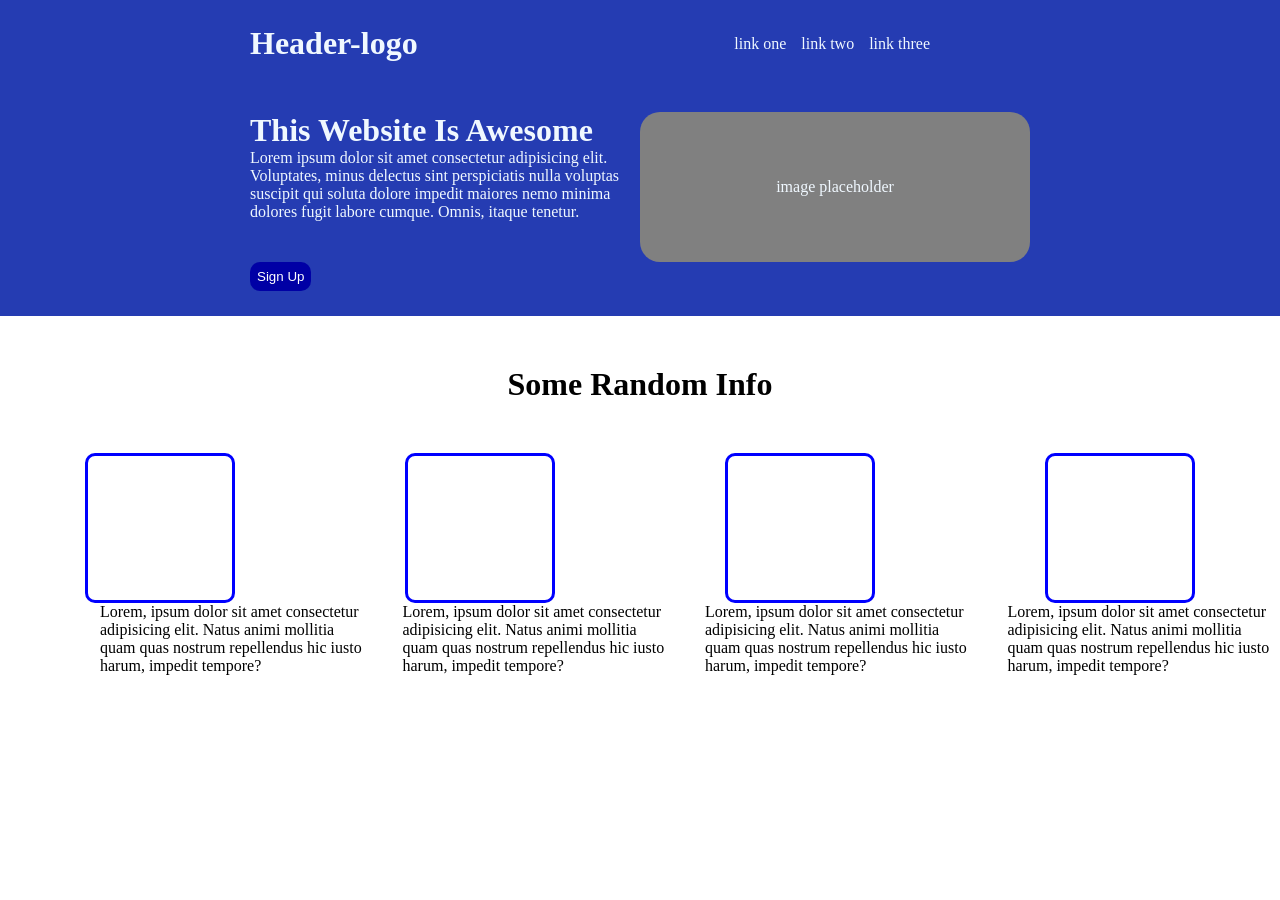
<file: proj1/index.html>
<!DOCTYPE html>
<html lang="en">
<head>
   <meta charset="UTF-8">
   <meta name="viewport" content="width=device-width, initial-scale=1.0">
   <title>Document</title>
    <link rel="stylesheet" type="text/css" href="style.css">
</head>
<body>
 
   <div class="blue-box">
      
      <div class="headings">
      <div class="header-logo">
         <h1>
         Header-logo
         </h1>
      </div>
      <div class="header-links">
         <p class="link-one"> link one</p>
         <p class="link-two"> link two</p>
         <p class="link-three"> link three</p>
         
      </div>
      </div>


      <div class="second-line">
         <div class="text">
             <h1>This Website Is Awesome</h1>  
             <p> Lorem ipsum dolor sit amet consectetur adipisicing elit. Voluptates, minus delectus sint perspiciatis nulla voluptas suscipit qui soluta dolore impedit maiores nemo minima dolores fugit labore cumque. Omnis, itaque tenetur.</p>
         </div>

         
         <div class="placeholder">
            <div class="place-text">
               image placeholder
            </div>
         </div>
      </div>
      <div class="button"></div>
            <input type="button" value="Sign Up" class="blue-button">
         </div>


   </div>
   
   
<!--2nd box now -->

<div class="box-two">
   <div class="box-heading">
      <h1> Some Random Info</h1>
   </div>

   <div class="conc-box">
      <div class="conc-box1"></div>
      <div class="conc-box2"></div>
      <div class="conc-box3"></div>
      <div class="conc-box4"></div>


   </div>   
   <div class="small-boxes">
      <div class="Sbox1"> Lorem, ipsum dolor sit amet consectetur adipisicing elit. Natus animi mollitia quam quas nostrum repellendus hic iusto harum, impedit tempore?</div>   
      <div class="Sbox2"> Lorem, ipsum dolor sit amet consectetur adipisicing elit. Natus animi mollitia quam quas nostrum repellendus hic iusto harum, impedit tempore?</div>   
      <div class="Sbox3"> Lorem, ipsum dolor sit amet consectetur adipisicing elit. Natus animi mollitia quam quas nostrum repellendus hic iusto harum, impedit tempore?</div>   
      <div class="Sbox4"> Lorem, ipsum dolor sit amet consectetur adipisicing elit. Natus animi mollitia quam quas nostrum repellendus hic iusto harum, impedit tempore?</div>   
   </div>

   
</div>




</body>
</html>
</file>
<file: proj1/style.css>
* {
  margin: 0;
  padding: 0;
  box-sizing: border-box;
}

div.blue-box{
  height: 1;
  width: 1.5;
  background-color: rgb(37, 60, 178);
  padding-left: 250px;
  padding-right: 250px;
  padding-top: 25px;
  padding-bottom: 25px;
  color: aliceblue;
}


.header-links{
  display: flex;
  justify-content: end;
  gap:15px;
  
}

ul{
  display: flex;
  gap: 30px;
list-style-type: none;
}



.blue-button{
  color: white;
  background-color: rgb(0, 0, 165);
  border: 0cap;
  border-radius: 10px;
  padding:7px;
}

.text{
  height: 150px;
  width: 500px;
}

.placeholder{
  display: flex;
  justify-content: center;
  align-items: center;
  height: 150px;
  width: 500px;
  background-color: grey;
  border-radius: 20px;
  
}

.second-line{
  display: flex;
  justify-content: space-around;
}

.headings {
  padding-right: 100px;
  display: flex;
  justify-content: space-between;
}


.headings .header-links{
  align-items: center;
}

.second-line{
  padding-top: 50px;
}






.box-heading{
  justify-content: center;
  display: flex;
  padding-top: 50px;
  padding-bottom: 50px;
}


.small-boxes{
  display: flex;
  padding-left: 100px; 
  padding-left: 100px;
  gap: 10px;
  

  justify-content: space-between;
  align-content: space-between;
  gap: 30px;
}

.conc-box{
  
  display: flex;
  justify-content: space-around;
  
}



.conc-box1{
  height: 150px;
  width: 150px;
  border:3px solid blue;
  border-radius: 10px;
}

.conc-box2{
  height: 150px;
  width: 150px;
  border:3px solid blue;
  border-radius: 10px;
}


.conc-box3{
  height: 150px;
  width: 150px;
  border:3px solid blue;
  border-radius: 10px;
}

.conc-box4{
  height: 150px;
  width: 150px;
  border:3px solid blue;
  border-radius: 10px;
}
</file>
